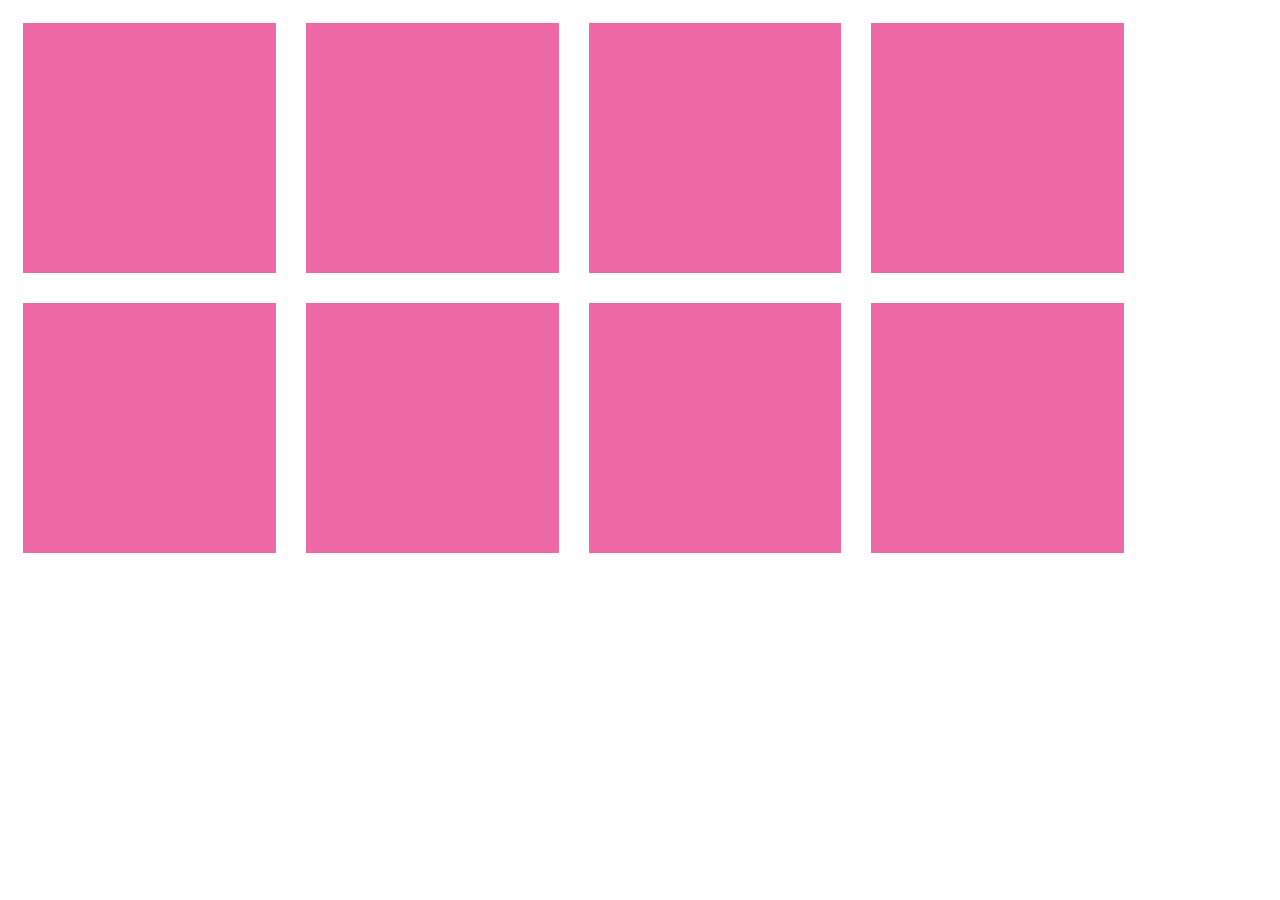
<file: CoursHTML/exos/article/index.html>
<!DOCTYPE html>
<html lang="fr">
<head>
    <meta charset="UTF-8">
    <link rel="stylesheet" href="css/style.css">
    <title>Article Animation</title>
</head>
<body>
    <section>
        <article>
            <div class="hidden">
                <h2>Titre de l'article 1</h2>
                <p>Lorem ipsum dolor sit amet consectetur adipisicing elit. Magnam nisi, quo, quisquam quam, deserunt nam distinctio quae tempora nesciunt atque eius enim minima accusamus provident odio hic quos doloribus? Nobis.</p>
                <button>Read More</button>
            </div>
        </article>
        <article>
            <div class="hidden">
                <h2>Titre de l'article 2</h2>
                <p>Lorem ipsum dolor sit amet consectetur adipisicing elit. Magnam nisi, quo, quisquam quam, deserunt nam distinctio quae tempora nesciunt atque eius enim minima accusamus provident odio hic quos doloribus? Nobis.</p>
                <button>Read More</button>
            </div>
        </article>
        <article>
            <div class="hidden">
                <h2>Titre de l'article 3</h2>
                <p>Lorem ipsum dolor sit amet consectetur adipisicing elit. Magnam nisi, quo, quisquam quam, deserunt nam distinctio quae tempora nesciunt atque eius enim minima accusamus provident odio hic quos doloribus? Nobis.</p>
                <button>Read More</button>
            </div>
        </article>
        <article>
            <div class="hidden">
                <h2>Titre de l'article 4</h2>
                <p>Lorem ipsum dolor sit amet consectetur adipisicing elit. Magnam nisi, quo, quisquam quam, deserunt nam distinctio quae tempora nesciunt atque eius enim minima accusamus provident odio hic quos doloribus? Nobis.</p>
                <button>Read More</button>
            </div>
        </article>
        <article>
            <div class="hidden">
                <h2>Titre de l'article 1</h2>
                <p>Lorem ipsum dolor sit amet consectetur adipisicing elit. Magnam nisi, quo, quisquam quam, deserunt nam distinctio quae tempora nesciunt atque eius enim minima accusamus provident odio hic quos doloribus? Nobis.</p>
                <button>Read More</button>
            </div>
        </article>
        <article>
            <div class="hidden">
                <h2>Titre de l'article 2</h2>
                <p>Lorem ipsum dolor sit amet consectetur adipisicing elit. Magnam nisi, quo, quisquam quam, deserunt nam distinctio quae tempora nesciunt atque eius enim minima accusamus provident odio hic quos doloribus? Nobis.</p>
                <button>Read More</button>
            </div>
        </article>
        <article>
            <div class="hidden">
                <h2>Titre de l'article 3</h2>
                <p>Lorem ipsum dolor sit amet consectetur adipisicing elit. Magnam nisi, quo, quisquam quam, deserunt nam distinctio quae tempora nesciunt atque eius enim minima accusamus provident odio hic quos doloribus? Nobis.</p>
                <button>Read More</button>
            </div>
        </article>
        <article>
            <div class="hidden">
                <h2>Titre de l'article 4</h2>
                <p>Lorem ipsum dolor sit amet consectetur adipisicing elit. Magnam nisi, quo, quisquam quam, deserunt nam distinctio quae tempora nesciunt atque eius enim minima accusamus provident odio hic quos doloribus? Nobis.</p>
                <button>Read More</button>
            </div>
        </article>
    </section>
</body>
</html>
</file>
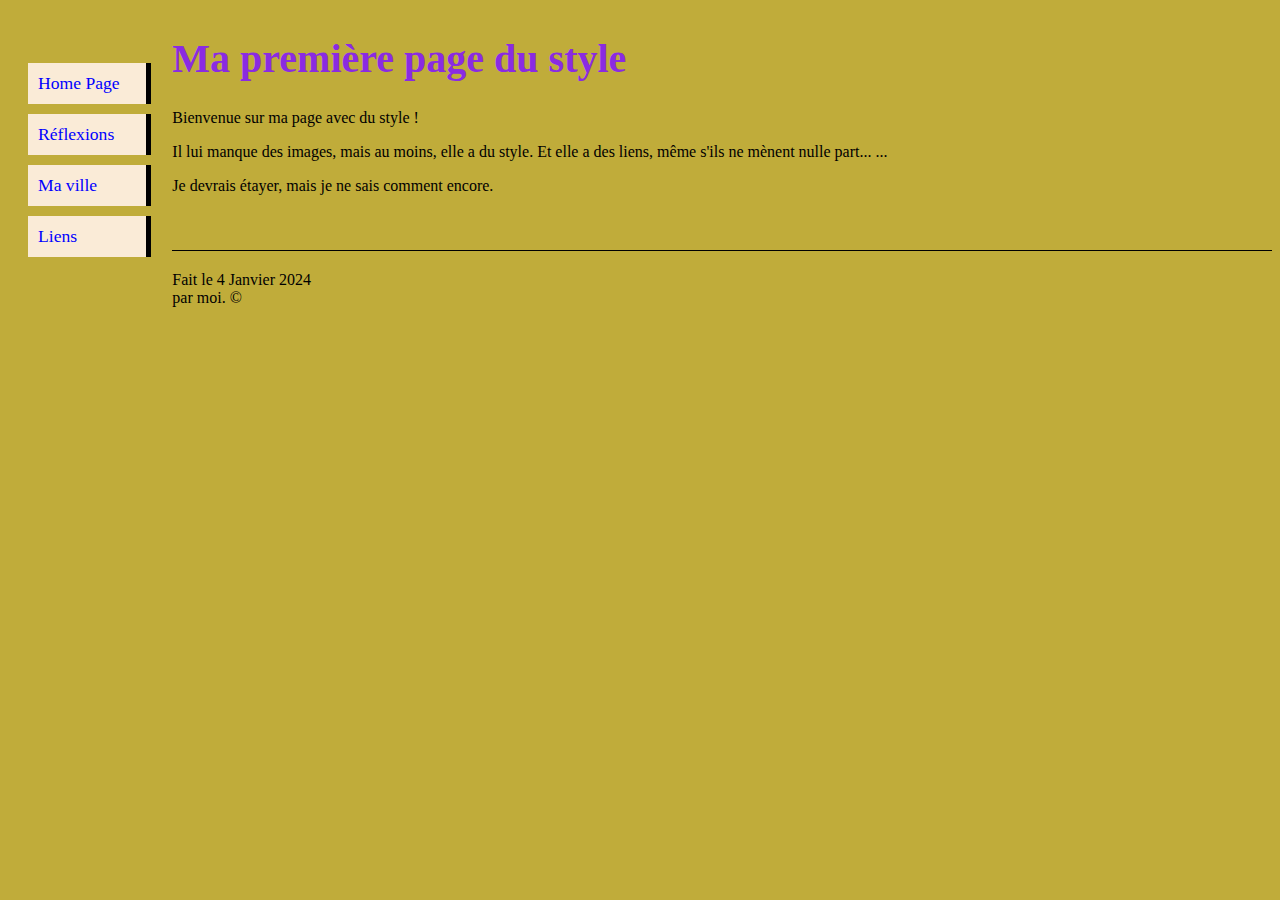
<file: CoursHTML/exos/firstpage/index.html>
<!DOCTYPE html>
<html lang="fr">
<head>
    <meta charset="UTF-8">
    <link rel="stylesheet" href="css/style.css">
    <title>Première Page</title>
</head>
<body>
    <div>
        <aside>
            <!-- Aside est une balise qui ressemble à une div mais qui est plus précise placer sur les cotés à gauche, à droite, en haut, à droit -->
            <nav>
                <li><a href="">Home Page</a></li>
                <li><a href="">Réflexions</a></li>
                <li><a href="">Ma ville</a></li>
                <li><a href="">Liens</a></li>
            </nav>
        </aside>
    </div>
    <div>
        <section>
            <h1>Ma première page du style</h1>
            <p>Bienvenue sur ma page avec du style !</p>
            <p>Il lui manque des images, mais au moins, elle a du style. Et elle a des liens, même s'ils ne mènent nulle part... ...</p>
            <p>Je devrais étayer, mais je ne sais comment encore.</p>
        </section>
        <footer>
            Fait le 4 Janvier 2024 <br>
            par moi.
            &copy;
        </footer>
    </div>
</body>
</html>
</file>
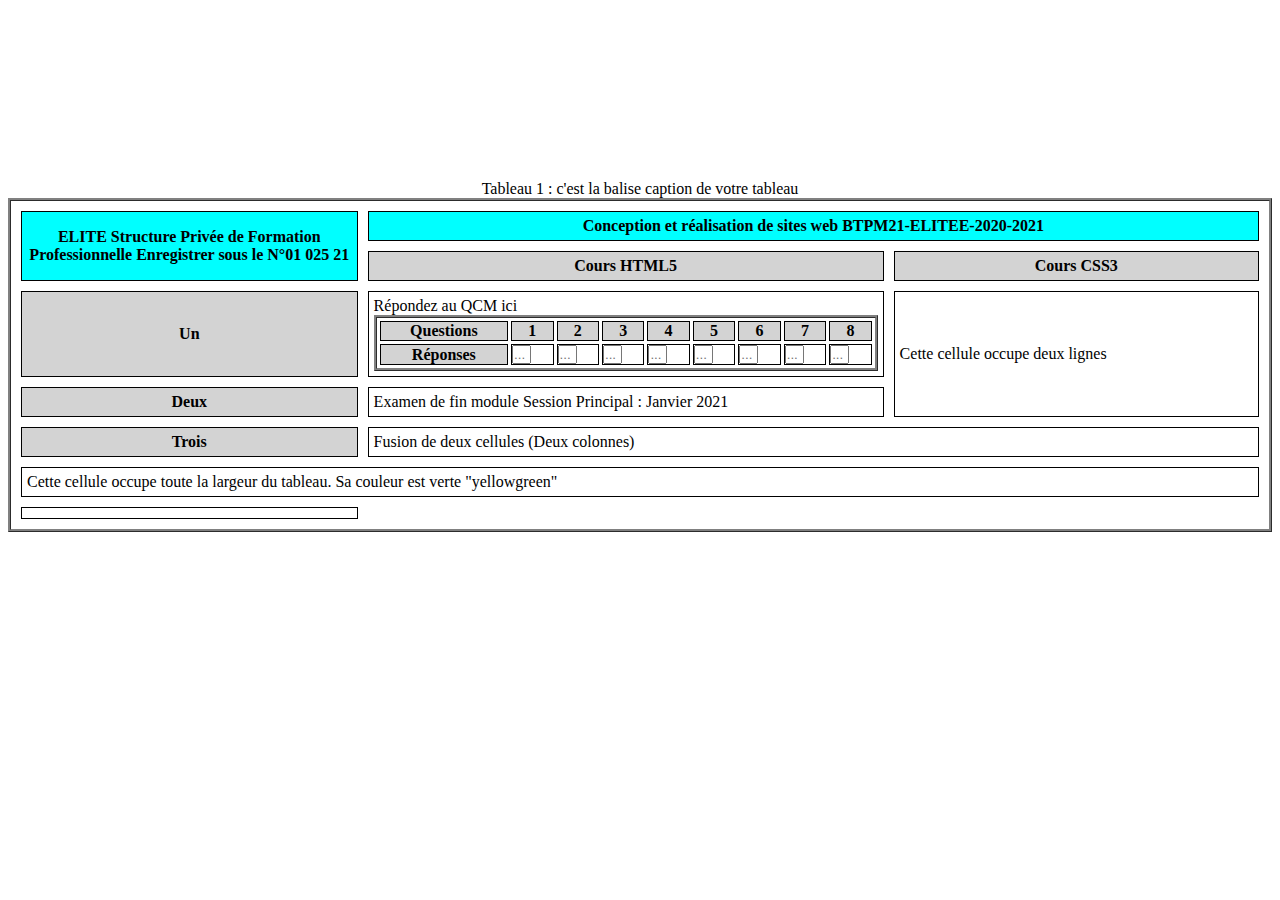
<file: CoursHTML/exos/tableau/index.html>
<!DOCTYPE html>
<html lang="fr">
<head>
    <meta charset="UTF-8">
    <link rel="stylesheet" href="./css/style.css">
    <title>Tableau</title>
</head>
<body>
    <table>
        <thead>
            <tr>
                <th rowspan="2">ELITE Structure Privée de Formation Professionnelle

                    Enregistrer sous le N°01 025 21
                </th>
                <th colspan="2">Conception et réalisation de sites web BTPM21-ELITEE-2020-2021</th>
            </tr>
            <tr>
                <th>Cours HTML5</th>
                <th>Cours CSS3</th>
            </tr>
        </thead>
        <tbody>
            
            <tr>
                <th>Un</th>
                <td>
                    Répondez au QCM ici 
                    <table>
                        <tr>
                            <th>Questions</th>
                            <th>1</th>
                            <th>2</th>
                            <th>3</th>
                            <th>4</th>
                            <th>5</th>
                            <th>6</th>
                            <th>7</th>
                            <th>8</th>
                        </tr>
                        <tbody>
                            <tr>
                                <th>Réponses</th>
                                <!-- td*8>input:text[name="$" placeholder="..." id="$"] -->
                                <td><input type="text" name="1" id="1" placeholder="..."></td>
                                <td><input type="text" name="2" id="2" placeholder="..."></td>
                                <td><input type="text" name="3" id="3" placeholder="..."></td>
                                <td><input type="text" name="4" id="4" placeholder="..."></td>
                                <td><input type="text" name="5" id="5" placeholder="..."></td>
                                <td><input type="text" name="6" id="6" placeholder="..."></td>
                                <td><input type="text" name="7" id="7" placeholder="..."></td>
                                <td><input type="text" name="8" id="8" placeholder="..."></td>
                            </tr>
                        </tbody>
                    </table>
                </td>
                <td rowspan="2">Cette cellule occupe deux lignes</td>
            </tr>
            <tr>
                <th>Deux</th>
                <td>Examen de fin module Session Principal : Janvier 2021</td>
            </tr>
            <tr>
                <th>Trois</th>
                <td colspan="2">Fusion de deux cellules (Deux colonnes)</td>
            </tr>
            <tr>
                <td colspan="3">Cette cellule occupe toute la largeur du tableau. Sa couleur est verte "yellowgreen"</td>
            </tr>
        </tbody>
        <tfoot>
            <tr>
                <td><caption><span>Tableau 1 </span>: c'est la balise caption de votre tableau</caption></td>
            </tr>
        </tfoot>

    </table> 
</body>
</html>
</file>
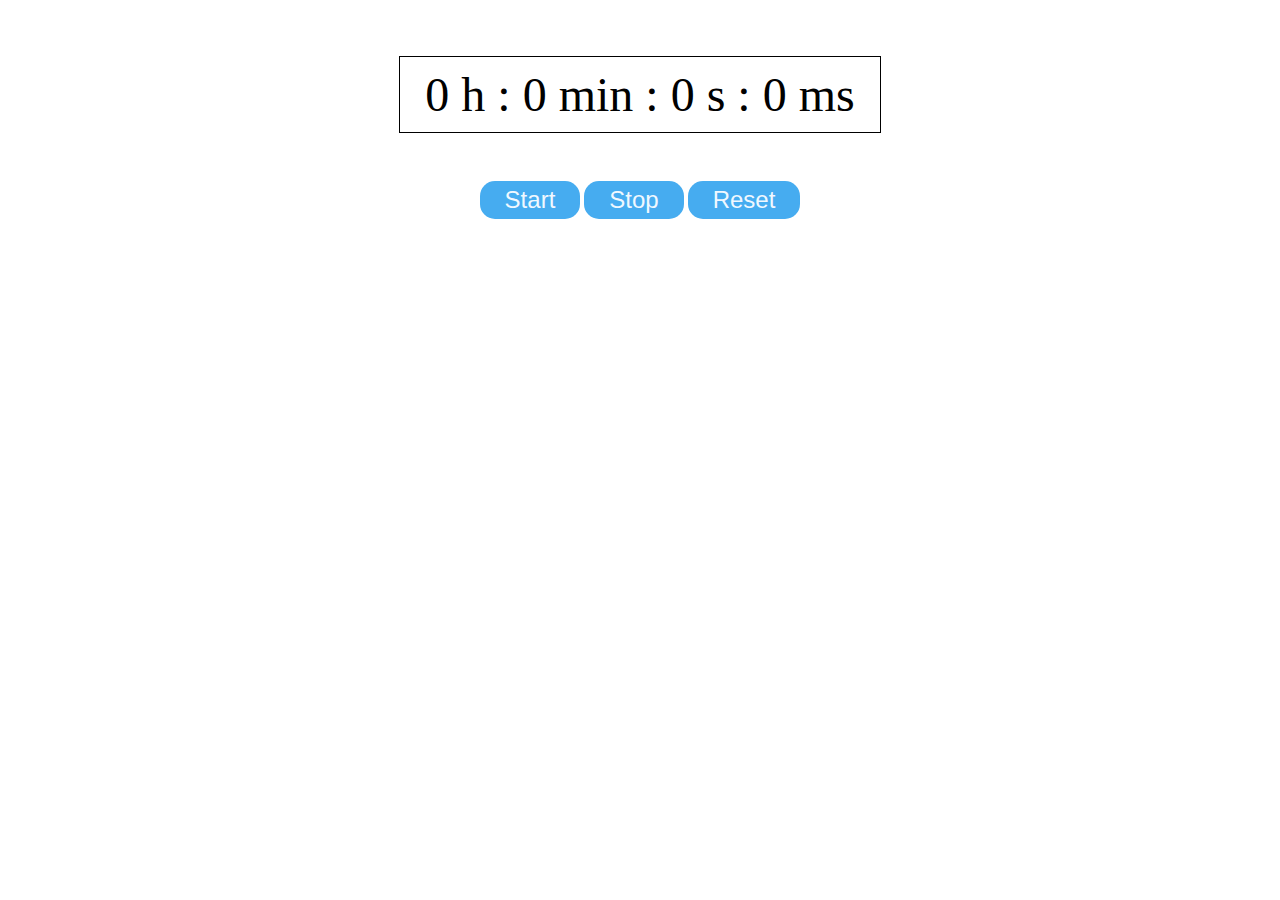
<file: CoursJS/exos/chronometre/index.html>
<!DOCTYPE html>
<html lang="fr">
<head>
    <meta charset="UTF-8">
    <meta name="viewport" content="width=device-width, initial-scale=1.0">
    <title>Document</title>
    <style>
        section {
            margin: 0 auto;
            width: 700px;
            display: flex;
            align-items: center;
            flex-direction: column;
        }
        p {
            font-size: 3em;
            border: 1px solid black;
            padding: 10px 25px
        }
        button {
            font-size: 1.5em;
            border: none;
            border-radius: 15px;
            background-color: rgb(70, 172, 240);
            color: aliceblue;
            cursor: pointer;
            padding: 5px 25px;
        }
    </style>
</head>
<body>
    <section>
        <p id="Affichage">0 h : 0 min : 0 s : 0 ms</p>
        <div>
            <button id="startBtn" onclick="start()">Start</button>
            <button id="stopBtn"  onclick="stop()">Stop</button>
            <button id="resetBtn" onclick="reset()">Reset</button>
        </div>
    </section>
    <script src="index.js"></script>
</body>
</html>
</file>
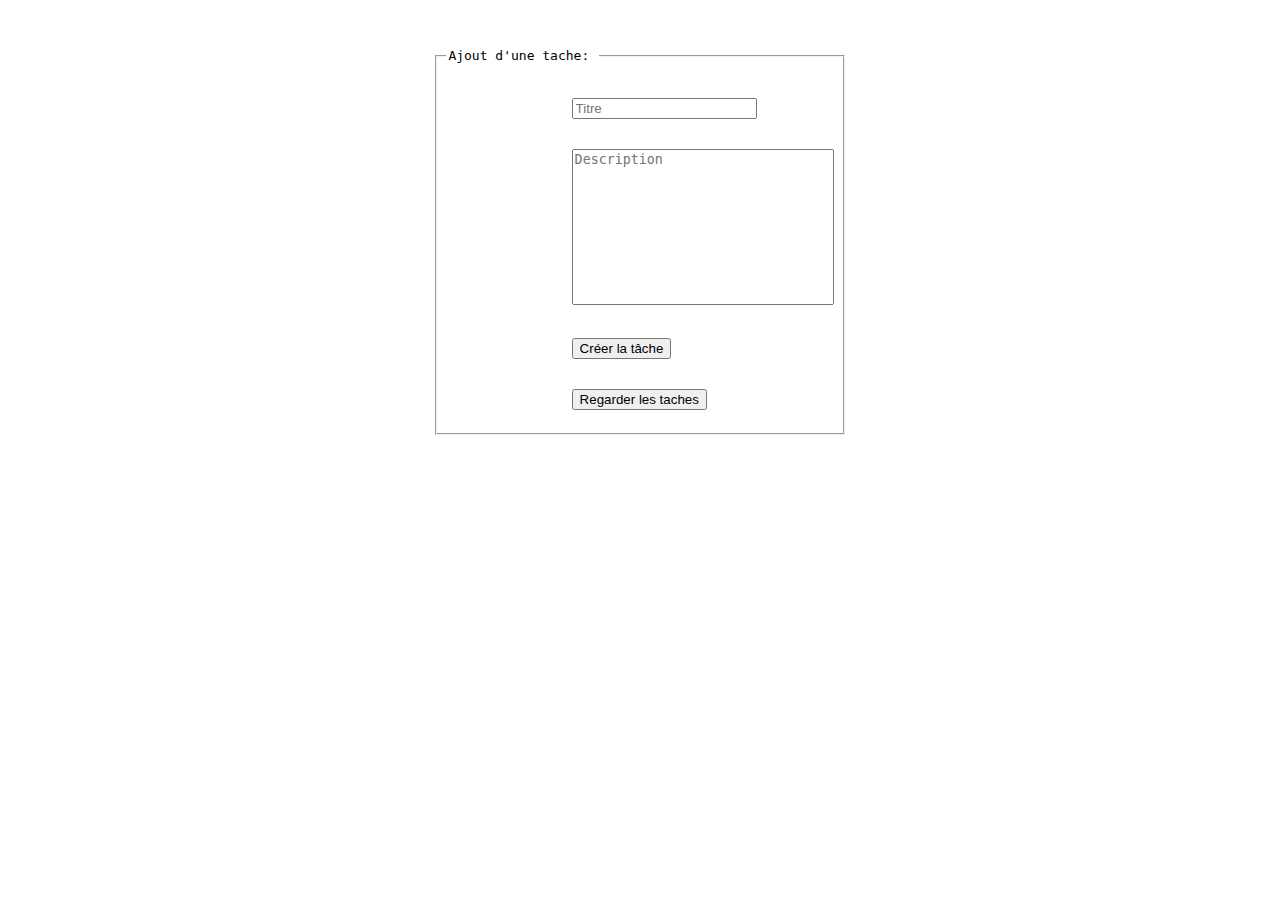
<file: CoursJS/exos/gestions/index.html>
<!DOCTYPE html>
<html lang="fr">
<head>
    <meta charset="UTF-8">
    <meta name="viewport" content="width=device-width, initial-scale=1.0">
    <script src="index.js"></script>
    <title>Document</title>
    <style>
        * {
            resize: none;
        }
        fieldset {
            width: 20%;
    margin: 20px auto;
        }
    </style>
</head>
<body>
    <!-- Faire le formulaire pour rajouter des taches -->
    <form>
        <pre>
            <fieldset>
                <legend>Ajout d'une tache: </legend>
                <input type="text" name="titre" id="titre" placeholder="Titre">
                <br>
                <textarea name="description" id="description" cols="30" rows="10" placeholder="Description"></textarea>
                <br>
                <button type="button" onclick="CreateTache()">Créer la tâche</button>
                <br>
                <button type="button" onclick="ViewTaches()">Regarder les taches</button>
            </fieldset>
        </pre>
    </form>
    <div id="afficher"></div>
    <!-- Et un bouton pour afficher dans la console toute les taches -->
</body>
</html>
</file>
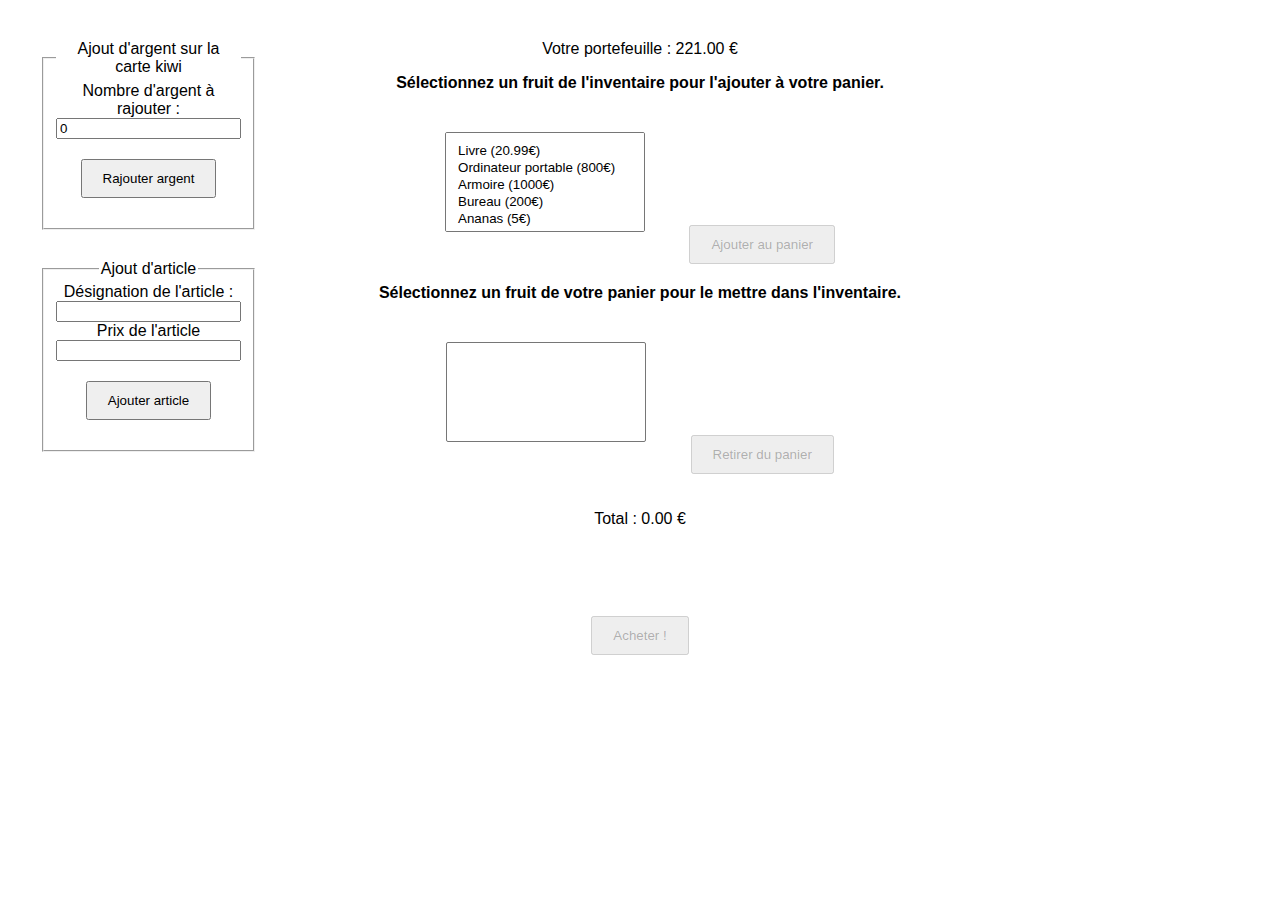
<file: CoursJS/exos/paiement /index.html>
<!DOCTYPE html>
<html lang="fr">
<head>
    <meta charset="UTF-8">
    <meta name="viewport" content="width=device-width, initial-scale=1.0">
    <script src="index.js"></script>
    <title>Document</title>
    <style>
        body {
            font-family: Arial, sans-serif;
            margin: 40px;
            text-align: center;
        }
        select {
            padding: 10px;
            margin: 20px;
            width: 200px;
            height: 100px;
        }
        button {
            padding: 10px 20px;
            margin: 20px;
            cursor: pointer;
        }
        .description {
            font-weight: bold;
            margin-bottom: 20px;
        }
        .Ajout {
            width: 15%;
            position: absolute;
        }
        .Ajout form {
            margin-bottom: 30px;
        }


    </style>
</head>
<body>
    <div class="Ajout">
        <form method="post">
            <fieldset>
                <legend>Ajout d'argent sur la carte kiwi</legend>
                <label for="NbArgent">Nombre d'argent à rajouter :</label><br />
                <input type="number" name="NbArgent" id="NbArgent" value="0"><br />
                <button type="button" onclick="client.addMoney()">Rajouter argent</button>
            </fieldset>
        </form>
        <form method="post">
            <fieldset>
                <legend>Ajout d'article</legend>
                <label for="nom">Désignation de l'article :</label><br />
                <input type="text" name="nom" id="nom"><br />
                <label for="prix">Prix de l'article</label>
                <input type="number" name="prix" id="prix"><br />
                <button type="button" onclick="CreateArticle()">Ajouter article</button>
            </fieldset>
        </form>
    </div>
    <form method="post">
        <p id="wallet">Votre portefeuille : <span></span> €</p>
        <div class="description">Sélectionnez un fruit de l'inventaire pour l'ajouter à votre panier.</div>

        <select id="inventaire" multiple onchange="Change()">
        </select>

        <button id="ajouter" type="button" disabled>Ajouter au panier</button>

        <br>

        <div class="description">Sélectionnez un fruit de votre panier pour le mettre dans l'inventaire.</div>

        <!-- Donc ici j'ai mis le name en mode listB[] puisque on a plusieurs élément dans le select et on veux tous les récupèrer mais si on veux tous 
        les récupérer il faut que on est un tableau -->
        <select id="panier" name='listB[]' multiple onchange="Change()"></select>
        <button id="supprimer" type="button" disabled>Retirer du panier</button>        
        <br>        

        <p id="total">Total : <span></span> €</p><br>
        <p id="error"></p><br>

        <button id="buy" type="button" disabled>Acheter !</button>

    </form>
</body>
</html>
</file>
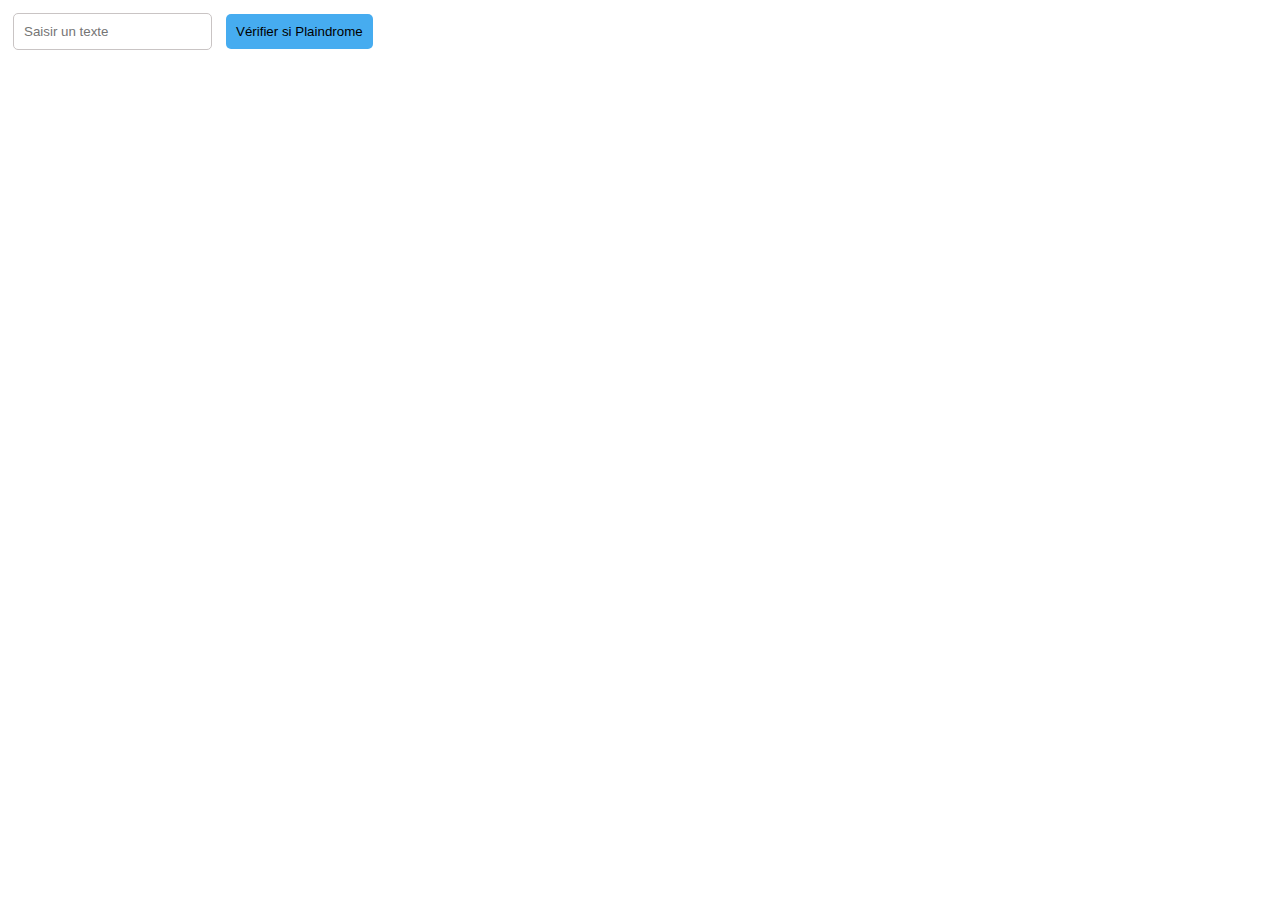
<file: CoursJS/exos/palindrome/index.html>
<!DOCTYPE html>
<html lang="fr">
<head>
    <meta charset="UTF-8">
    <script src="index.js"></script>
    <title>Document</title>
    <style>
        input, button, p {
            padding: 10px;
            border-radius: 5px;
            margin: 5px;
        }
        input {
            border: 1px solid rgb(201, 196, 196);
        }
        button {
            border: none;
            background-color: rgb(70, 172, 240);
        }
        p {
            font-weight: bolder;
            font-size: 1.7em
        }
    </style>
</head>
<body>
    <div class="input-group mb-3">
        <input type="text" placeholder="Saisir un texte" id="input">
        <button onclick="TestePalindrome()">Vérifier si Plaindrome</button>
        <p id="texte"></p>
    </div>
</body>
</html>
</file>
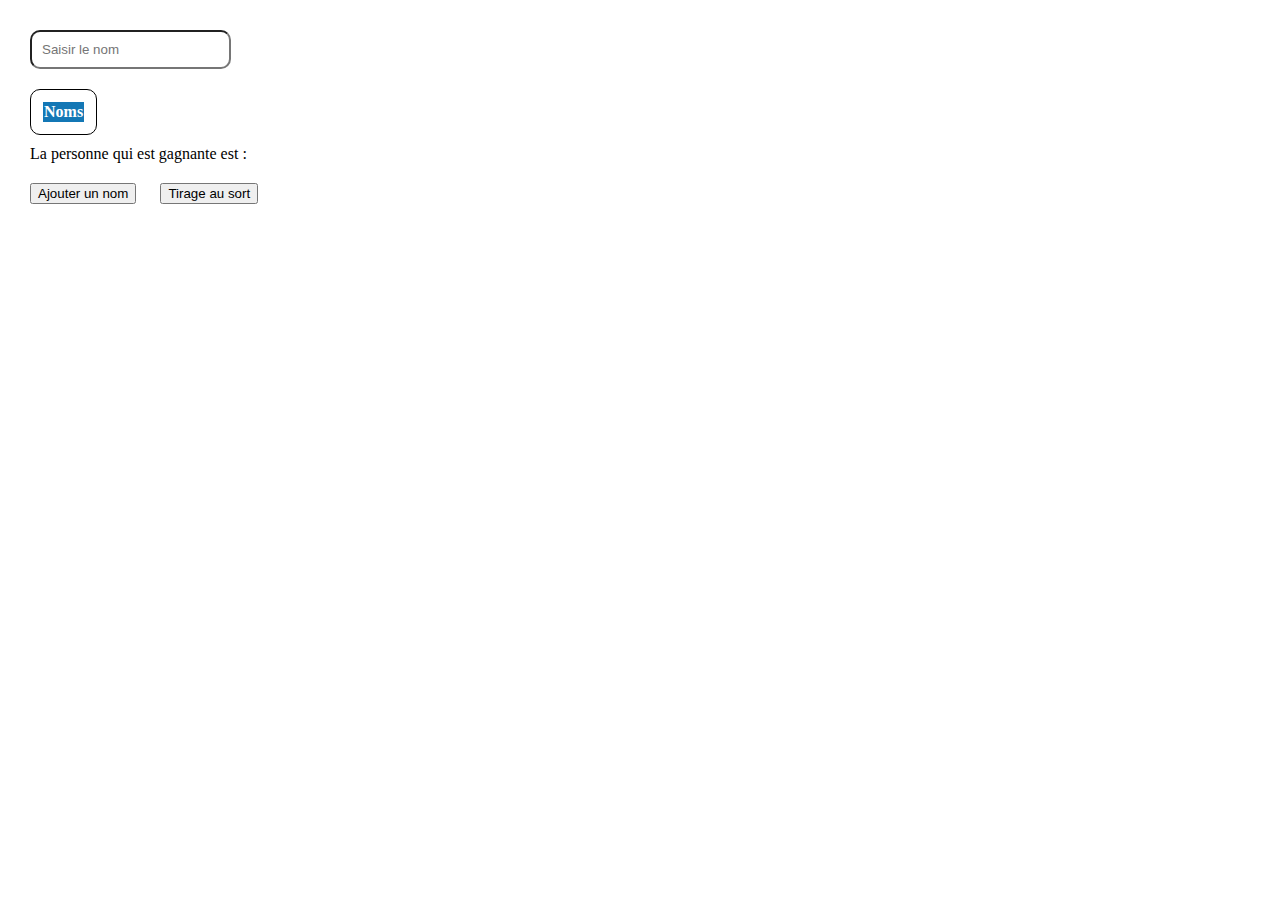
<file: CoursJS/exos/random/index.html>
<!DOCTYPE html>
<html lang="fr">
<head>
    <meta charset="UTF-8">
    <meta name="viewport" content="width=device-width, initial-scale=1.0">
    <title>Document</title>
    <style>
        * {
            margin: 10px;
        }

        table, tr{
            border: 1px solid black;
            text-align: center;
        }
        th {
            background-color: rgb(19, 119, 181);
            color: white;
        }
        input, table{
            padding: 10px;
            border-radius: 10px;
        }
        span {
            color: blue;
        }
        tr:hover {
            background-color: gray;
            cursor: pointer;
        }
    </style>
</head>
<body>
    <input type="text" id="name" placeholder="Saisir le nom">
    <table id="table">
        <tr>
            <th>Noms</th>
        </tr>
    </table>
    <p>La personne qui est gagnante est : <span id="winner"></span></p>
    <button onclick="AddName()">Ajouter un nom</button>
    <button onclick="Paul()">Tirage au sort</button>
    <script src="index.js"></script>

</body>
</html>
</file>
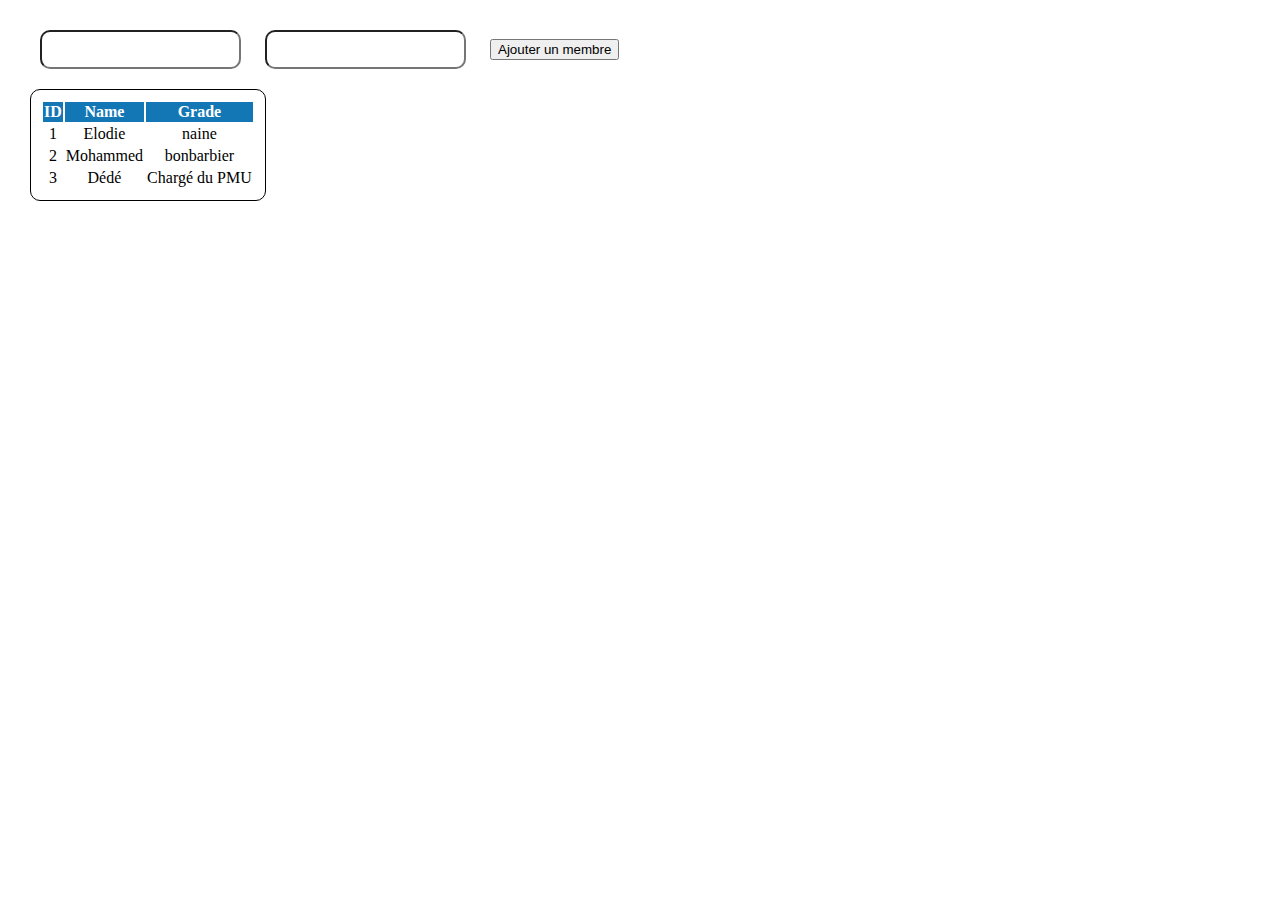
<file: CoursJS/exos/secte/index.html>
<!DOCTYPE html>
<html lang="fr">
<head>
    <meta charset="UTF-8">
    <script src="./index.js"></script>
    <title>Document</title>
    <style>
        * {
            margin: 10px;
        }

        table, tr{
            border: 1px solid black;
            text-align: center;
        }
        th {
            background-color: rgb(19, 119, 181);
            color: white;
        }
        input, table{
            padding: 10px;
            border-radius: 10px;
        }
        span {
            color: blue;
        }
        tr:hover {
            background-color: gray;
            cursor: pointer;
        }
    </style>
</head>
<body>
    <form>
        <input type="text" name="name" id="name">
        <input type="text" name="grade" id="grade">
        <button onclick="AddMembre()" type="button">Ajouter un membre</button>
    </form>
    <table>
        <tr>
            <th>ID</th>
            <th>Name</th>
            <th>Grade</th>
        </tr>
    </table>
</body>
</html>
</file>
<file: CoursHTML/exos/article/css/style.css>
section {
    display: flex;
    flex-wrap: wrap;
}
article {
    margin: 15px;
    overflow: hidden;
    width: 20%;
    height: 250px;
    background-color: rgb(238, 106, 167);
}
article .hidden {
    position: relative;
    text-align: center;
    width: 100%;
    height: 100%;
    bottom: -250px;
    transition: bottom .3s;
    color: antiquewhite;
    background-color: rgba(0, 0, 0, 0.5);
}
article .hidden h2 {
    margin-top: 0;
    padding-top: 25px;
}
article .hidden button {
    padding: 10px;
    cursor: pointer;
    font-size: 1.5em;
    font-weight: bolder;
    border-radius: 5px;
    background-color: black;
    color: antiquewhite;
    border: none;
}
article .hidden button:hover {
    background-color: antiquewhite;
    color: black;
}

article:hover .hidden {    
    bottom: 0;
}
</file>
<file: CoursHTML/exos/firstpage/css/style.css>
body {
    background-color: rgb(192, 172, 58);
    display: flex;
}
div:first-child {
    width: 13%;
}
div:last-child {
    width: 87%;
}

aside {
    margin-top: 55px;
    width: 100%;
}
nav {
    list-style-type: none;
    margin: 10px;
}
nav li {
    margin: 10px;
    width: 85%;
    background-color: black;
}

nav li a {
    font-size: 1.1em;
    color: blue;
    text-decoration: none;
    background-color: antiquewhite;
    padding: 10px;
    width: 80%;
    display: inline-block;
}

h1 {
    font-family: "Times New Roman", Times, serif;
    font-size: 2.5em;
    color: blueviolet;
}

footer {
    margin-top: 55px;
    border-top: 1px solid black;
    padding-top: 20px;
}
</file>
<file: CoursHTML/exos/tableau/css/style.css>
table {
    border: 3px ridge gray;
    margin: 180px auto 0;
    border-spacing: 10px;
}
td, th {
    border: 1px solid black;
    padding: 5px;
}
thead tr:first-child th {
    background-color: aqua;
}
thead tr:last-child th {
    width: 30%;
}
th {
    background-color: lightgray;
}
input {
    width: 15px;
}

tr table {
    margin: 0;
    border-spacing: 3px;
    width: 504px;
}
tr table * {
    padding: 0;
    margin: 0;
    
}
tr table tr th {
    width: 35px;
}
tr table tr th:first-child {
    width: 110px;
}
</file>
